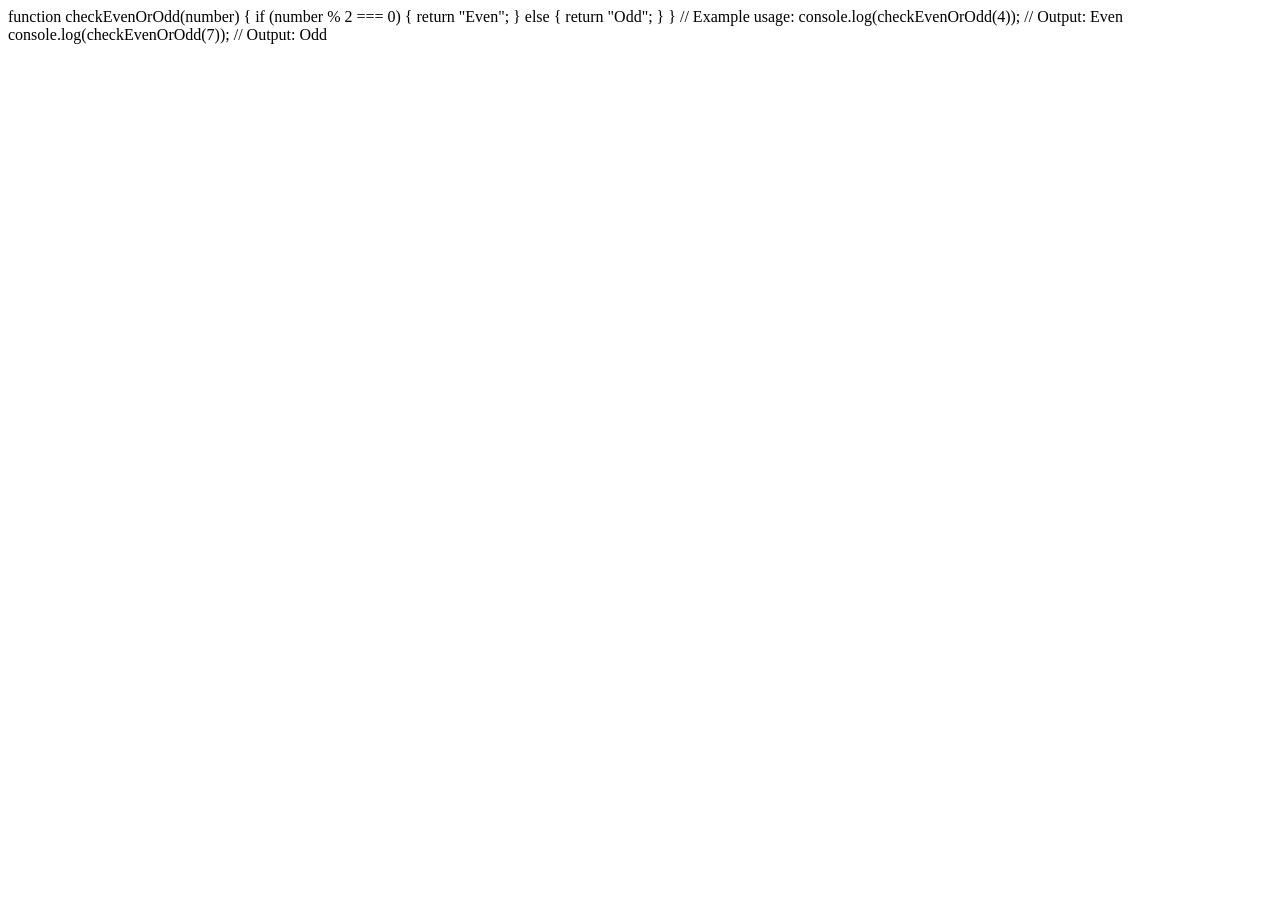
<file: php/4a.html>
<html>
<body>
function checkEvenOrOdd(number) {
    if (number % 2 === 0) {
        return "Even";
    } else {
        return "Odd";
    }
}

// Example usage:
console.log(checkEvenOrOdd(4)); // Output: Even
console.log(checkEvenOrOdd(7)); // Output: Odd
</body>
</html>
</file>
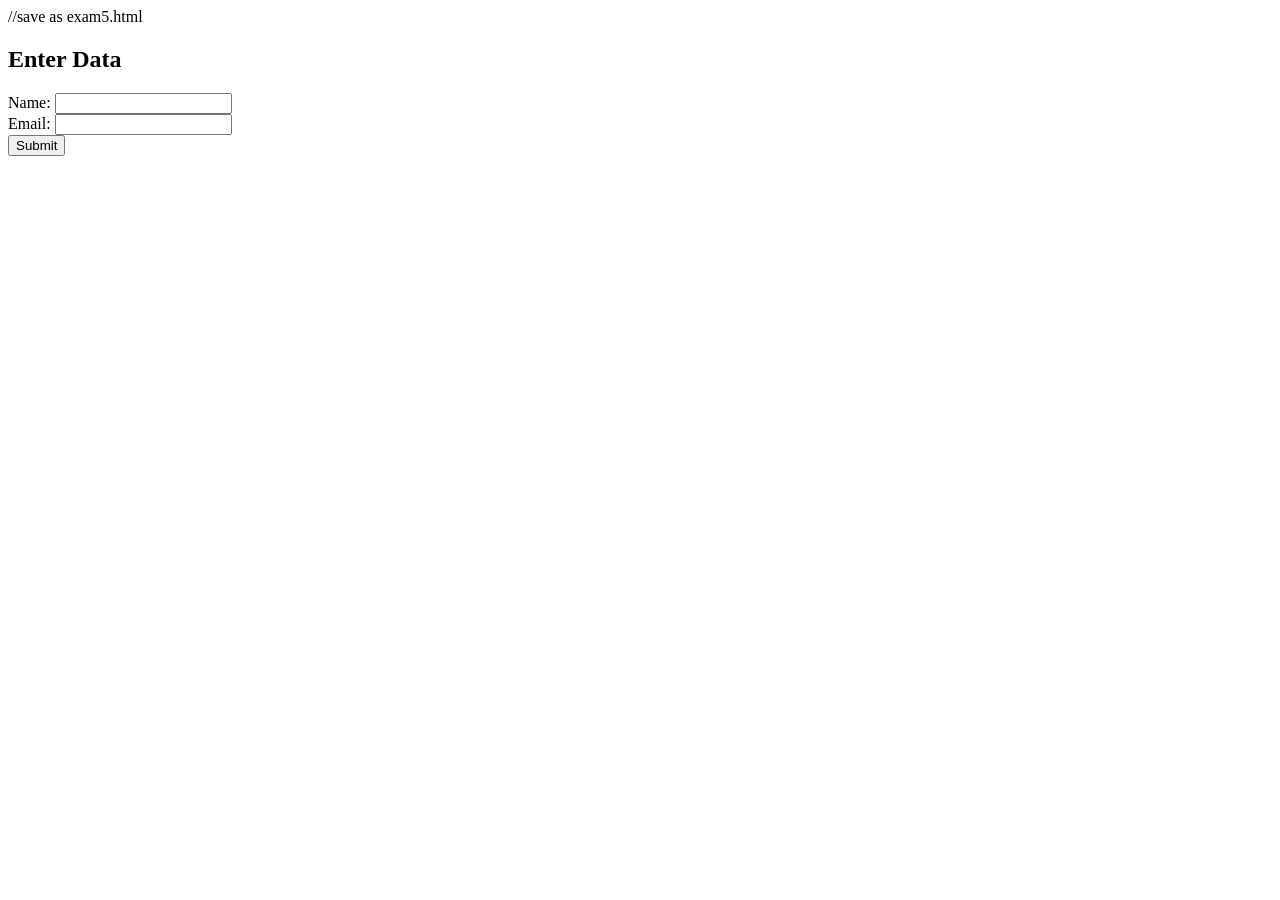
<file: php/e5.html>
//save as exam5.html
<!DOCTYPE html>
<html lang="en">
<head>
    <meta charset="UTF-8">
    <meta name="viewport" content="width=device-width, initial-scale=1.0">
    <title>Enter Data</title>
</head>
<body>
    <h2>Enter Data</h2>
    <form method="post" action="e5.php">
        <label for="name">Name:</label>
        <input type="text" id="name" name="name" required>
        <br>
        <label for="email">Email:</label>
        <input type="email" id="email" name="email" required>
        <br>
        <input type="submit" value="Submit">
    </form>
</body>
</html>
</file>
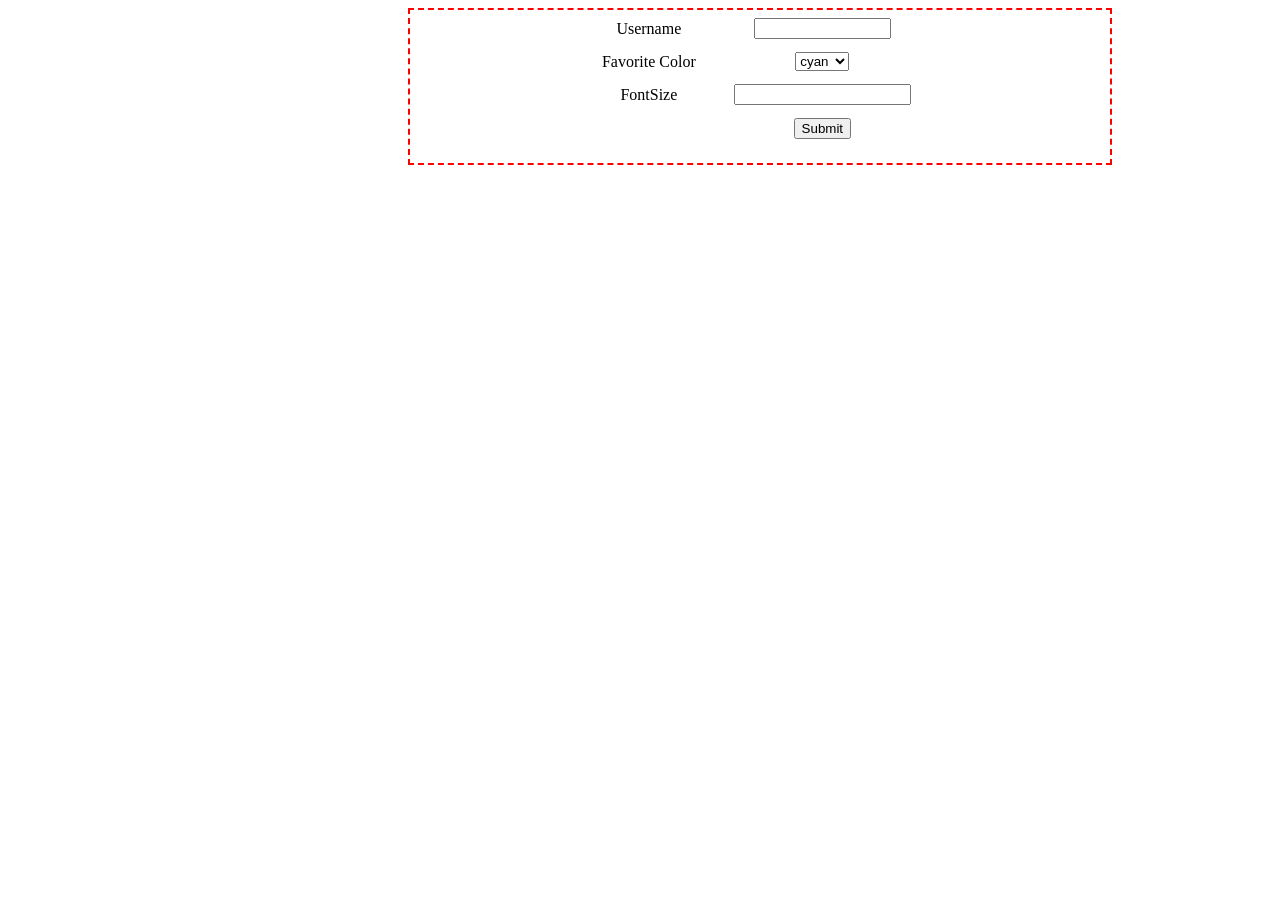
<file: php/FontPage.html>
<html>
<head>
<title>F BG WITH FC</title>
</head>
<body>
<div style="margin-left:400px;border:2px dashed
red;width:700px;float:left;top:200px;">
<form action="Fcb1.php" method=post >
<table align="center" width="50%" border="0" cellspacing="3"
cellpadding="5" >
<tr>
<td align="center">Username</td>
<td align="center"><input type="text" name="uname"
size="15"></td>
</tr>
<tr>
<td align="center">Favorite Color</td>
<td align="center">
<select name="co">
<option>cyan</option>
<option>blue</option>
<option>pink</option>
<option>red</option>
<option>violet</option>
<option>white</option>
</select>
</td>
</tr>
<tr>
<td align="center">FontSize</td>
<td align="center"><input type="number" name="fsa"
size="15"></td>
</tr>
<tr>
<td></td>
<td align="center"><input type="submit"></td>
</tr>
</table>

</form>
</div>
</body>
</html>
</file>
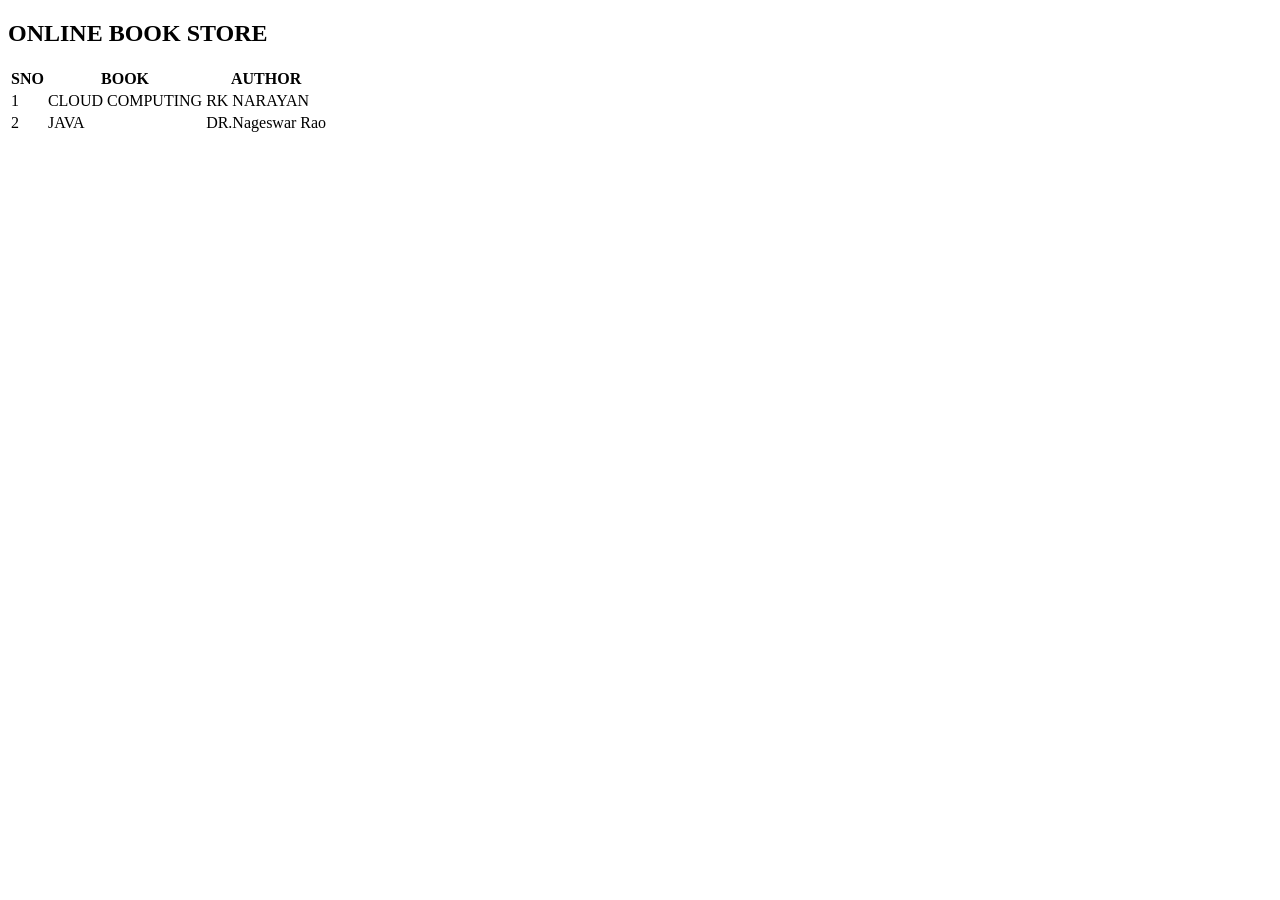
<file: php/index1.html>
<!DOCTYPE html> 
<head>
<title> BOOK CATALOGUE </title>
</head> 
<body> 
<h2>ONLINE BOOK STORE </h2> 
<table> 
<tr> 
<th>SNO</th> 
<th>BOOK</th> 
<th>AUTHOR</th> 
</tr> 
<tr> 
<td>1</td> 
<td>CLOUD COMPUTING</td> 
<td>RK NARAYAN</td> 
</tr> 
<tr> 
<td>2</td> 
<td>JAVA</td> 
<td>DR.Nageswar Rao</td> 
</tr> 
</table> 
</body> 
</html>
</file>
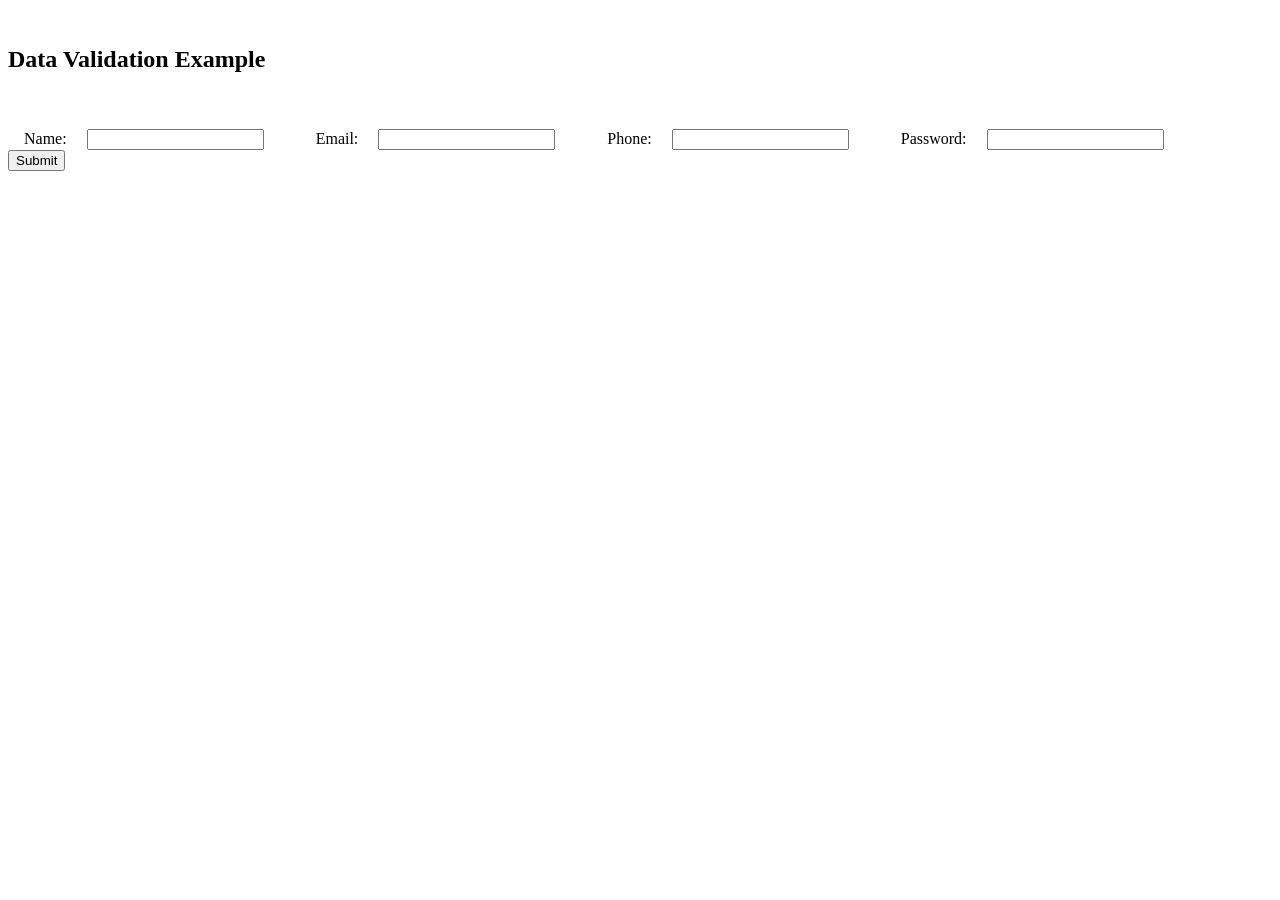
<file: php/validation.html>
<!DOCTYPE html>
<html lang="en">
<head>
<meta charset="UTF-8">
<meta name="viewport" content="width=device-width, initial-scale=1.0">
<title>Data Validation Example</title>
<style>
  /* Basic styling */
  body {
    font-family: Arial, Helvetica, sans-serif, sans-serif;
  }
  label {
    display: flex;
    margin-bottom: 5px;
  }
  input[type="text"],
  input[type="password"],
  input[type="tel"] {
    width: 100%;
    padding: 8px;
    margin-bottom: 10px;
    box-sizing: border-box;
  }
  input[type="submit"] {
    background-color: #43c87f;
    color: white;
    padding: 10px 20px;
    border: none;
    cursor: pointer;
    border-radius: 5px;
  }
  input[type="submit"]:hover {
    background-color: #1ae267;
  }
  .error {
    color: rgb(199, 31, 31);
    font-size: 14px;
  }
</style>
</head>
<body>
  <h2>Data Validation Example</h2>
  <div class="error"></div>
  <form id="myForm" onsubmit="return validateForm()">
    <label for="name">Name:</label>
    <input type="text" id="name" name="name" required>
    <span id="nameError" class="error"></span>
    
    <label for="email">Email:</label>
    <input type="text" id="email" name="email" required>
    <span id="emailError" class="error"></span>
    
    <label for="phone">Phone:</label>
    <input type="tel" id="phone" name="phone" required>
    <span id="phoneError" class="error"></span>
    
    <label for="password">Password:</label>
    <input type="password" id="password" name="password" required>
    <span id="passwordError" class="error"></span>
    
    <input type="submit" value="Submit">
  </form>

  <script>
    function validateForm() {
      var name = document.getElementById('name').value;
      var email = document.getElementById('email').value;
      var phone = document.getElementById('phone').value;
      var password = document.getElementById('password').value;
      var nameError = document.getElementById('nameError');
      var emailError = document.getElementById('emailError');
      var phoneError = document.getElementById('phoneError');
      var passwordError = document.getElementById('passwordError');
      var errorElement = document.querySelector('.error');

      var valid = true;

      // Reset previous error messages
      nameError.innerHTML = '';
      emailError.innerHTML = '';
      phoneError.innerHTML = '';
      passwordError.innerHTML = '';

      // Name validation
      if (name.trim() === '') {
        errorElement.innerHTML += "Name id required <br/>"; 
        nameError.innerHTML = 'Name is required';
        valid = false;
      }

      // Email validation
      if (!isValidEmail(email)) {
        errorElement.innerHTML += "Please enter a valid email address <br/>"; 
        emailError.innerHTML = 'Please enter a valid email address';
        valid = false;
      }

      // Phone validation
      if (!isValidPhoneNumber(phone)) {
        errorElement.innerHTML += "Please enter a valid phone number <br/>"; 
        phoneError.innerHTML = 'Please enter a valid phone number';
        valid = false;
      }

      // Password validation
      if (password.length < 6) {
        errorElement.innerHTML += "NPassword must be at least 6 characters long <br/>"; 
        passwordError.innerHTML = 'Password must be at least 6 characters long';
        valid = false;
      }

      return valid;
    }

    function isValidEmail(email) {
      // Simple email validation regex
      var emailRegex = /^[^\s@]+@[^\s@]+\.[^\s@]+$/;
      return emailRegex.test(email);
    }

    function isValidPhoneNumber(phone) {
      // Simple phone number validation regex
      var phoneRegex = /^\d{10}$/; // assuming 10 digits phone number
      return phoneRegex.test(phone);
    }
  </script>
</body>
</html>
</file>
